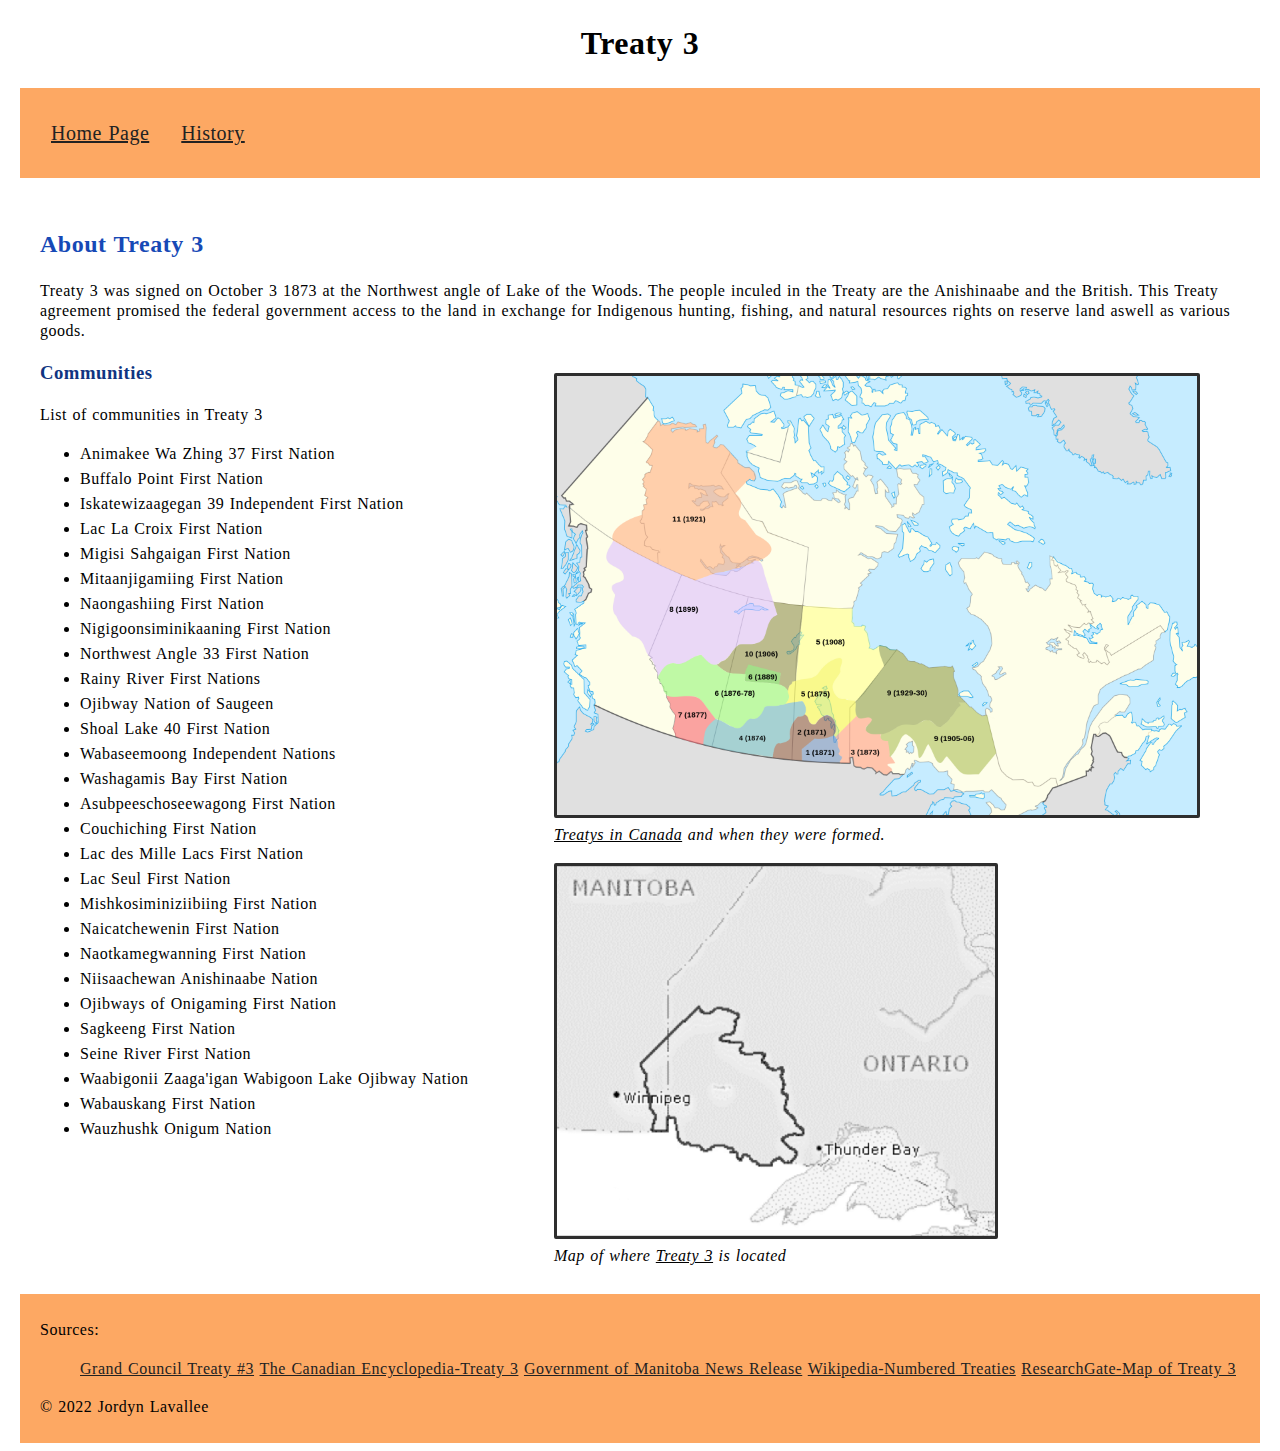
<file: index.html>
<!--
  Name: Jordyn Lavallee
  Course: Software development 20S
  Teacher: Mr. Hardman
  School: Pembina Trails Early College
  Date Last Modified: 12/7/22
-->
<!DOCTYPE html>
<html lang="en">
  <head>
    <meta charset="UTF-8" />
    <meta http-equiv="X-UA-Compatible" content="IE=edge" />
    <meta name="viewport" content="width=device-width, initial-scale=1.0" />
    <title>Treaty 3</title>
    <!-- Links External stylesheet -->
    <link rel="stylesheet" href="stylesheets/main.css" />

    <!-- internal stylesheet -->
    <style>
      /* styles aything in the main section to be inline */
      main {
        display: inline-block;
      }

      /* styles all figures in the div with the id of right-figures to go or float to the right */
      #right-figures {
        float: right;
      }

      /* styles images border to be .3 rem thick and rounds it by .2 rem */
      img {
        border: 0.3rem solid rgb(46, 46, 46);
        /* rounds border */
        border-radius: 0.2rem;
      }

      /* styles the list items of communities in treaty 3 line spacing to be 2.5 rems*/
      ul li {
        /* changes the spaces between the lines */
        line-height: 2.5rem;
      }

      /* styles the text inside the span (this text is on figcaption) to be underlined */
      span {
        /* underlines things */
        text-decoration: underline;
      }
    </style>
  </head>

  <body>
    <!-- nav bar -->
    <header>
      <h1>Treaty 3</h1>
      <nav>
        <!-- links to other pages on the website -->
        <ul>
          <li><a href="index.html">Home Page</a></li>
          <li><a href="color-and-typography.html">History</a></li>
        </ul>
      </nav>
    </header>

    <main>
      <!-- section for all text in body -->
      <section>
        <h2>About Treaty 3</h2>
        <!-- general infomation about Treaty 3 -->

        <p>
          Treaty 3 was signed on October 3 1873 at the Northwest angle of Lake
          of the Woods. The people inculed in the Treaty are the Anishinaabe and
          the British. This Treaty agreement promised the federal government
          access to the land in exchange for Indigenous hunting, fishing, and
          natural resources rights on reserve land aswell as various goods.
        </p>

        <!-- div for all images -->
        <div id="right-figures">
          <figure>
            <!-- map of Canada that shows all the treatys -->
            <img
              src="images/numbered-treaties-map.png"
              width="640px"
              height="439px"
              alt="An Image of a map of Canada, showing the areas of each treaty" />
            <figcaption>
              <!-- discription of image -->
              <em><span>Treatys in Canada</span> and when they were formed.</em>
            </figcaption>
            <!-- 
              link to where I got the image
              https://en.wikipedia.org/wiki/Numbered_Treaties#/media/File:Numbered-Treaties-Map.svg 
            -->
          </figure>

          <figure>
            <!-- image of a map where treaty 3 is -->
            <img
              src="images/Map-of-Treaty-3-Area.png"
              width="438"
              hight="370"
              alt="An image of a map of south east Manitoba and western ontario that shows where treaty 3 is" />
            <figcaption>
              <!-- discripions of image -->
              <em>Map of where <span>Treaty 3</span> is located</em>
            </figcaption>
            <!--
              link to where I got the image
              https://www.researchgate.net/figure/Map-of-Treaty-3-Area_fig1_43199643
            -->
          </figure>
        </div>
      </section>

      <section>
        <h3>Communities</h3>
        <p>List of communities in Treaty 3</p>
        <!-- list of all 28 communities in Treaty 3 -->
        <ul>
          <li>Animakee Wa Zhing 37 First Nation</li>
          <li>Buffalo Point First Nation</li>
          <li>Iskatewizaagegan 39 Independent First Nation</li>
          <li>Lac La Croix First Nation</li>
          <li>Migisi Sahgaigan First Nation</li>
          <li>Mitaanjigamiing First Nation</li>
          <li>Naongashiing First Nation</li>
          <li>Nigigoonsiminikaaning First Nation</li>
          <li>Northwest Angle 33 First Nation</li>
          <li>Rainy River First Nations</li>
          <li>Ojibway Nation of Saugeen</li>
          <li>Shoal Lake 40 First Nation</li>
          <li>Wabaseemoong Independent Nations</li>
          <li>Washagamis Bay First Nation</li>
          <li>Asubpeeschoseewagong First Nation</li>
          <li>Couchiching First Nation</li>
          <li>Lac des Mille Lacs First Nation</li>
          <li>Lac Seul First Nation</li>
          <li>Mishkosiminiziibiing First Nation</li>
          <li>Naicatchewenin First Nation</li>
          <li>Naotkamegwanning First Nation</li>
          <li>Niisaachewan Anishinaabe Nation</li>
          <li>Ojibways of Onigaming First Nation</li>
          <li>Sagkeeng First Nation</li>
          <li>Seine River First Nation</li>
          <li>Waabigonii Zaaga&#39;igan Wabigoon Lake Ojibway Nation</li>
          <li>Wabauskang First Nation</li>
          <li>Wauzhushk Onigum Nation</li>
        </ul>
      </section>

      <!-- addes space to bottom of webpage -->
      <br />
      <br />
      <br />
    </main>

    <footer>
      <!-- all sources for this web pages -->
      <p>Sources:</p>
      <ul>
        <li>
          <a href="http://gct3.ca/our-nation/" target="_blank">
            Grand Council Treaty #3
          </a>
        </li>
        <li>
          <a
            href="https://www.thecanadianencyclopedia.ca/en/article/treaty-3"
            target="_blank">
            The Canadian Encyclopedia-Treaty 3
          </a>
        </li>
        <li>
          <a
            href="https://news.gov.mb.ca/news/print,index.html?item=7023"
            target="_blank">
            Government of Manitoba News Release
          </a>
        </li>
        <li>
          <a
            href="https://en.wikipedia.org/wiki/Numbered_Treaties"
            target="_blank">
            Wikipedia-Numbered Treaties
          </a>
        </li>
        <li>
          <a
            href="https://www.researchgate.net/figure/Map-of-Treaty-3-Area_fig1_43199643"
            target="_blank">
            ResearchGate-Map of Treaty 3
          </a>
        </li>
      </ul>

      <!-- copyright symbol -->
      <p>&#169; 2022 Jordyn Lavallee</p>
    </footer>
  </body>
</html>
</file>
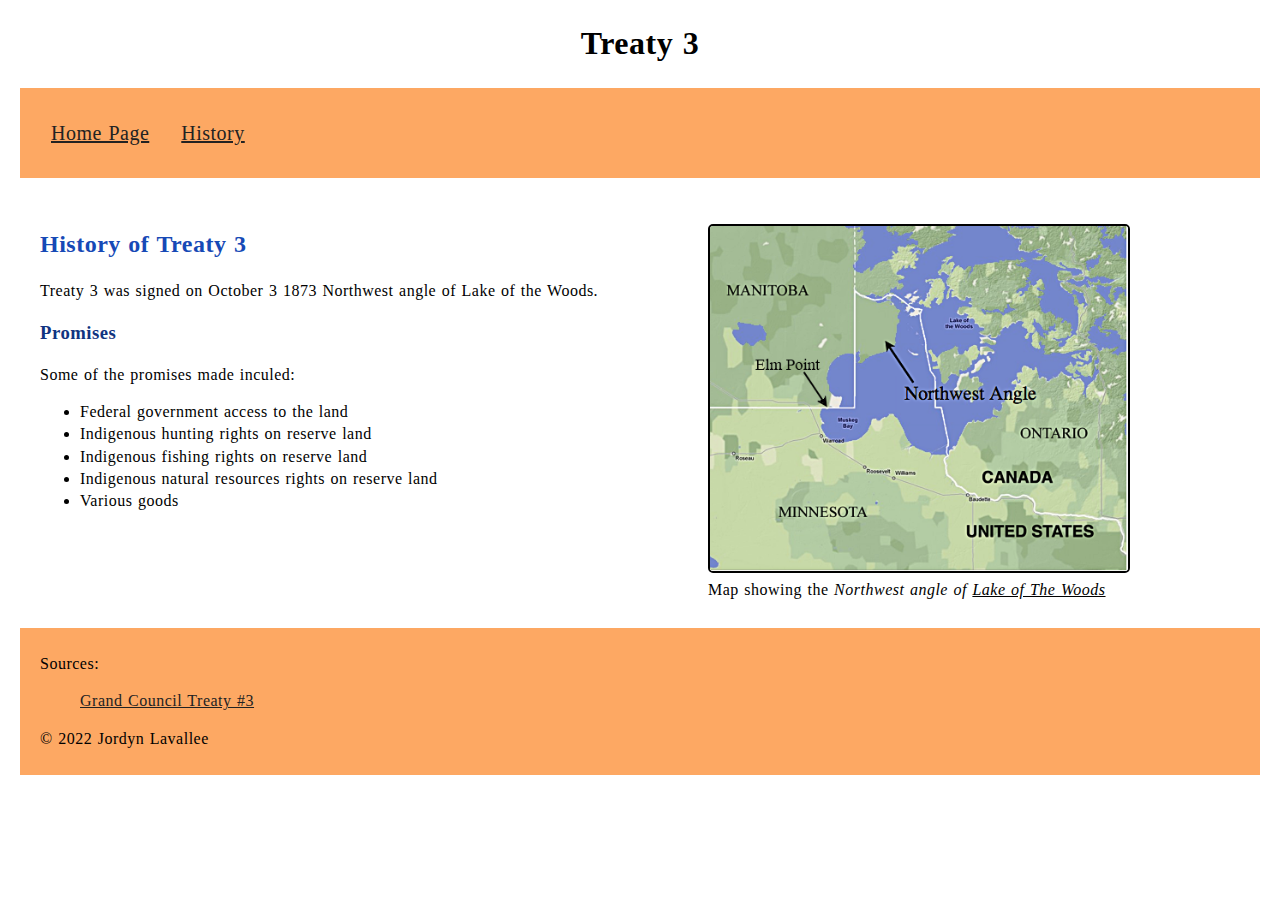
<file: color-and-typography.html>
<!--
  Name: Jordyn Lavallee
  Course: Software development 20S
  Teacher: Mr. Hardman
  School: Pembina Trails Early College
  Date Last Modified: 12/18/22
-->
<!DOCTYPE html>
<html lang="en">
  <head>
    <meta charset="UTF-8" />
    <meta http-equiv="X-UA-Compatible" content="IE=edge" />
    <meta name="viewport" content="width=device-width, initial-scale=1.0" />
    <title>History of Treaty 3</title>
    <link rel="stylesheet" href="stylesheets/main.css" />
    <style>
      /* makes border that is 2pxs thick and rounds the corner by 5px */
      img {
        border: 2px solid black;
        border-radius: 5px;
      }

      /* makes figure with the id of figures and caption move (float) to the right */
      #figures-and-caption {
        float: right;
      }
    </style>
  </head>
  <body>
    <header>
      <h1>Treaty 3</h1>
      <nav>
        <!-- links to other pages on the website -->
        <ul>
          <li><a href="index.html">Home Page</a></li>

          <li><a href="color-and-typography.html">History</a></li>
        </ul>
      </nav>
    </header>

    <main>
      <!-- image of map -->
      <section id="figures-and-caption">
        <figure>
          <img
            src="images/northwest_angle.png"
            width="85%"
            alt="image of a map of western Ontario and eastern Manitoba that points 
            where the northwest angle of lake of the woods is. it is on the northen 
            west side of the lake" />

          <figcaption width="30%">
            Map showing the <em>Northwest angle of <u>Lake of The Woods</u></em>
          </figcaption>
          <!-- where i got the image from: https://en.wikipedia.org/wiki/Northwest_Angle -->
        </figure>
      </section>

      <section>
        <h2>History of Treaty 3</h2>
        <!-- infomation about when and where treaty was signed -->
        <p>
          Treaty 3 was signed on October 3 1873 Northwest angle of Lake of the
          Woods.
        </p>
      </section>

      <section>
        <!-- promises -->
        <h3>Promises</h3>
        <p>Some of the promises made inculed:</p>

        <ul>
          <li>Federal government access to the land</li>
          <li>Indigenous hunting rights on reserve land</li>
          <li>Indigenous fishing rights on reserve land</li>
          <li>Indigenous natural resources rights on reserve land</li>
          <li>Various goods</li>
        </ul>
      </section>

      <!-- adds space to bottom of page-->
      <br />
      <br />
      <br />
      <br />
    </main>

    <footer>
      <!-- sources used -->
      <p>Sources:</p>
      <ul>
        <li>
          <a href="http://gct3.ca/our-nation/" target="_blank">
            Grand Council Treaty #3
          </a>
        </li>
      </ul>
      <p>&#169; 2022 Jordyn Lavallee</p>
    </footer>
  </body>
</html>
</file>
<file: stylesheets/main.css>
/* main style sheet for this web site */

/* 
colors and why i added them to the website
-(250, 247, 244) (off white)- is a background color for a light theme 
  as there is lots of text on this website

-#fda863 (orange-used in nav bar and footer)- the orange is there to represent ******
-#eb9651 (darker orange -used in nav bar focuse and hover)- same as above^^

-#1649b6 (blue- used for H2)- the blue is meant for the users to see as it stands 
  out more then the other colors on the page, this makes the users eyes look at it.
-#103481 (darker blue- used for H3)- this blue is used for the same reasons above^^

-(34, 34, 34) (almost black-used for text in nav bar and footer that links to another page)
  -nuteral color that is easy for user to read on this webpage
-(0,0,0) (black-used for main text on webpage) same reasons as above^^

I used serif fonts to make my website look traditional and trustworthy
*/

/* 
  styles all elements to use the fonts that are listed 
  below and for the font size to be 62.5% of defult font of the browser being used
*/
* {
  line-height: 140%;
}

/* 
  "sets the font size to be 62.5% the defult font size for the browser" -Jess Linsangan 
  sets the font to georgia and if its not availble use times new roman, and if its 
  not availbe use the defult serif font
*/
html {
  font-size: 62.5%;
  font-family: Georgia, "Times New Roman", Times, serif;
}

/*
 styles body to have: 
 -a font size of 1.6 rems (size 16 fonts)
 -have the color of the background to be an off white with a warm undertone
 -to have margin (sapce outsie of the content) on the left and right to be 2 rems
 -made the spacing between the words 0.1rem
 -the saping between the letters is 0.05 rems
*/
body {
  font-size: 1.6rem;
  background-color: 250, 247, 244;
  margin-left: 2rem;
  margin-right: 2rem;
  word-spacing: 0.1rem;
  letter-spacing: 0.05rem;
}

/* 
  styles items on the nav bars to:
  -have no list style (no bulet points)
  -have an orange background
  -have padding (the space arount the inside of the content before the content itself) of 1.5 rem
  -have an overflow that is hidden which "makes the box surround the list items"-Jess Linsangan 
  -have a text size of 2 rems
*/
nav ul {
  list-style-type: none;
  background-color: #fda863;
  padding: 1.5rem;
  overflow: hidden;
  font-size: 2rem;
}

/* styles list items in an unordered list in the nav bar to go (or float) to the left */
nav li {
  float: left;
}

/*
  styles anchors in a nav to:
  - be a block element
  -have padding (the area between the border and the content) of 1.6 rems
*/
nav a {
  display: block;
  padding: 1.6rem;
}

/*
  colors the focus and hover (when hovering or tabing on an elemnt) of the nav to be orange
*/
nav a:focus,
nav a:hover {
  background-color: #eb9651;
}

/* 
  have the main section of the website to have a margin 
  (sapce outside of an element) on the left and right to be 1 rem and 
  padding (the space that seperates the border and content) to be 1 rem
*/
main {
  margin-left: 1rem;
  margin-right: 1rem;
  padding: 1rem;
}

/* stlyes the secended largest heading to be blue */
h2 {
  color: #1649b6;
}

/* makes the line spacing of a paragraph to be 2 rems  */
p {
  line-height: 2rem;
  color: black;
}

/* syles the thid largest heading to be a dark blue */
h3 {
  color: #103481;
}

/* styles the anchors to be black */
a {
  color: rgb(34, 34, 34);
}

/* 
  styles the largest heading to :
  -be the color black
  -to be in the center/middle
  -to have the text size of 3.2 rem
*/
h1 {
  color: black;
  text-align: center;
  font-size: 3.2rem;
}

/* 
  styles the footer to  have an orange background and to have 
  padding (the space between the border and content) to be 1 rem on the top 
  and bottem and 2rem on the left and right
*/
footer {
  background-color: #fda863;
  padding: 1rem 2rem;
}

/* 
  styles the list items in a unordered 
  list in the footer to:
  -have a text alinment to the left 
  -be an inline elemnent
  -no have no bullet points
*/
footer ul li {
  text-align: left;
  /* allows text to be in a line rather then on top of each other (like a list) */
  display: inline-block;
  /* gets rid of bullet point */
  list-style: none;
}

/* 
  colors the focus and hover (when hovering or tabing on an elemnt) of 
  the footer to be a darker orange to improve readabilty 
*/
footer a:focus,
footer a:hover {
  background-color: #eb9651;
}
</file>
